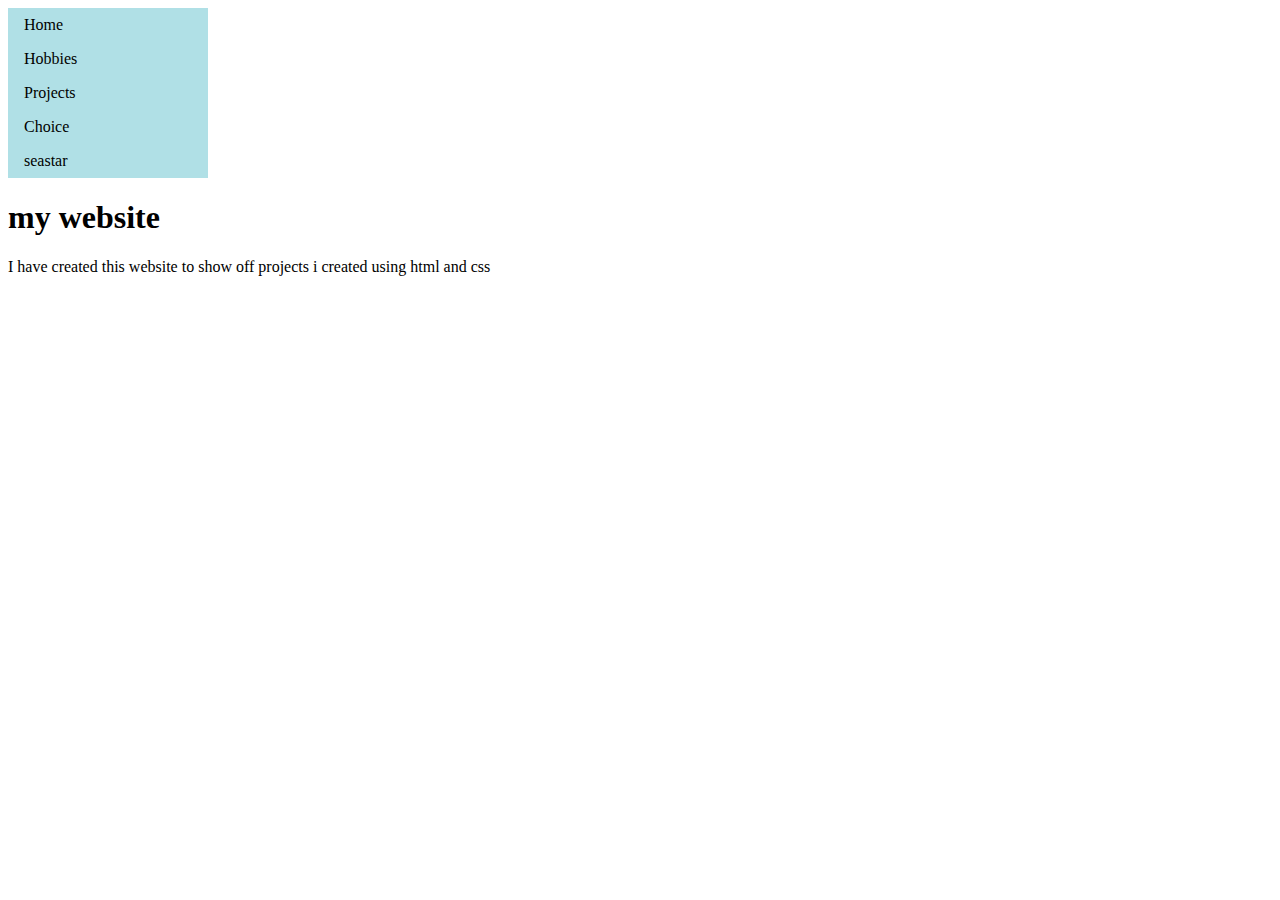
<file: index.html>
<!DOCTYPE html>
<html>
<head>
<title>Page Title</title>
<meta charset="UTF-8">
<link rel="stylesheet" type="text/css" href="style.css">
</head>
<body>
<ul>
  <li><a href="index.html">Home</a></li>
  <li><a href="hobbies.html">Hobbies</a></li>
  <li><a href="projects.html">Projects</a></li>
  <li><a href="choice.html">Choice</a></li>
  <li><a href="seastar.html">seastar</a></li>
</ul>
<h1>my website</h1>
<p> I have created this website to show off projects i created using html and css</p>

</body>
</html>
</file>
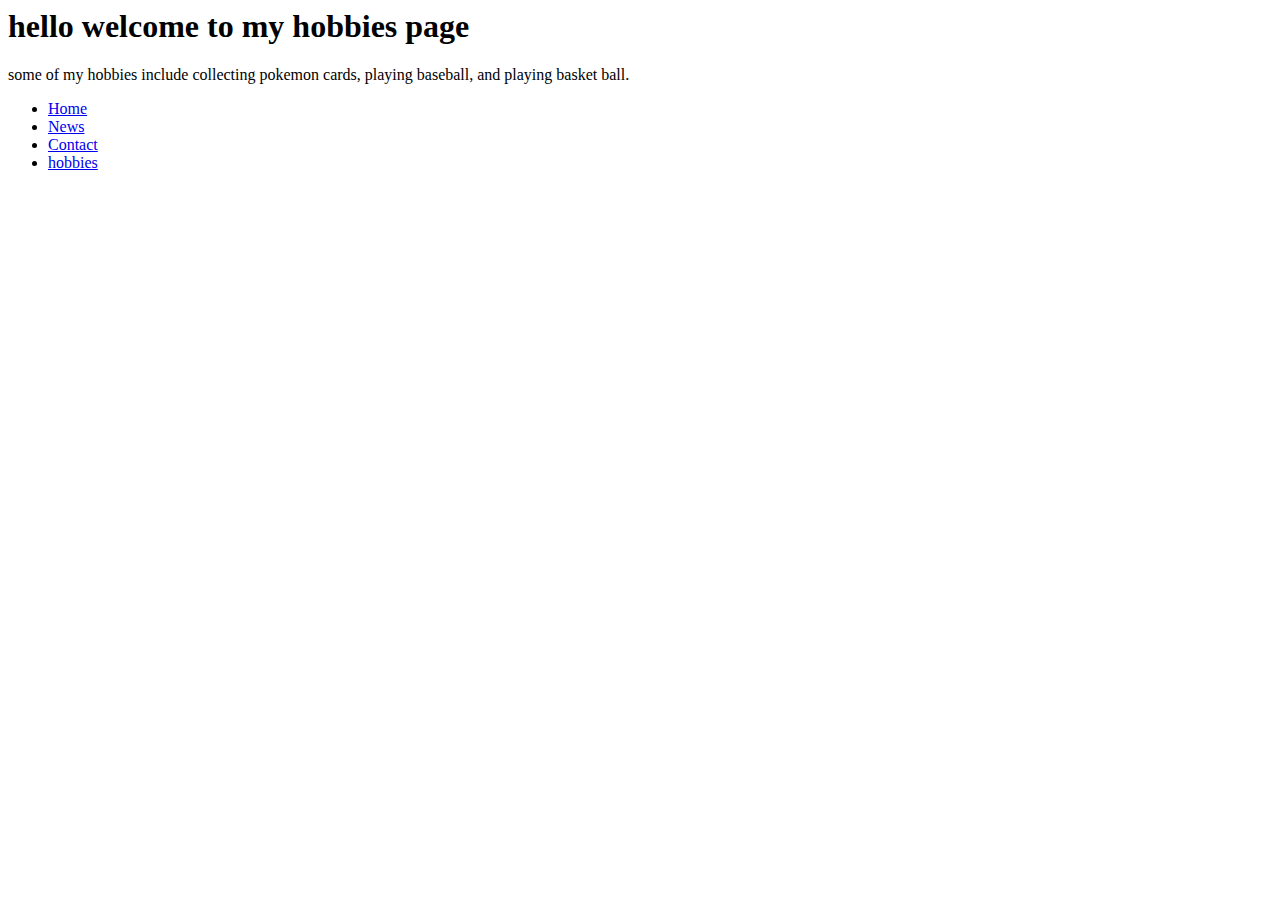
<file: hobbies.html>
<html>
  <h1> hello welcome to my hobbies page</h1>
<p> some of my hobbies include collecting pokemon cards, playing baseball, and playing basket ball.</p>
  
  <ul>
  <li><a href="index.html">Home</a></li>
  <li><a href="news.asp">News</a></li>
  <li><a href="contact.">Contact</a></li>
  <li><a href="hobbies.html">hobbies</a></li>
</ul>
</file>
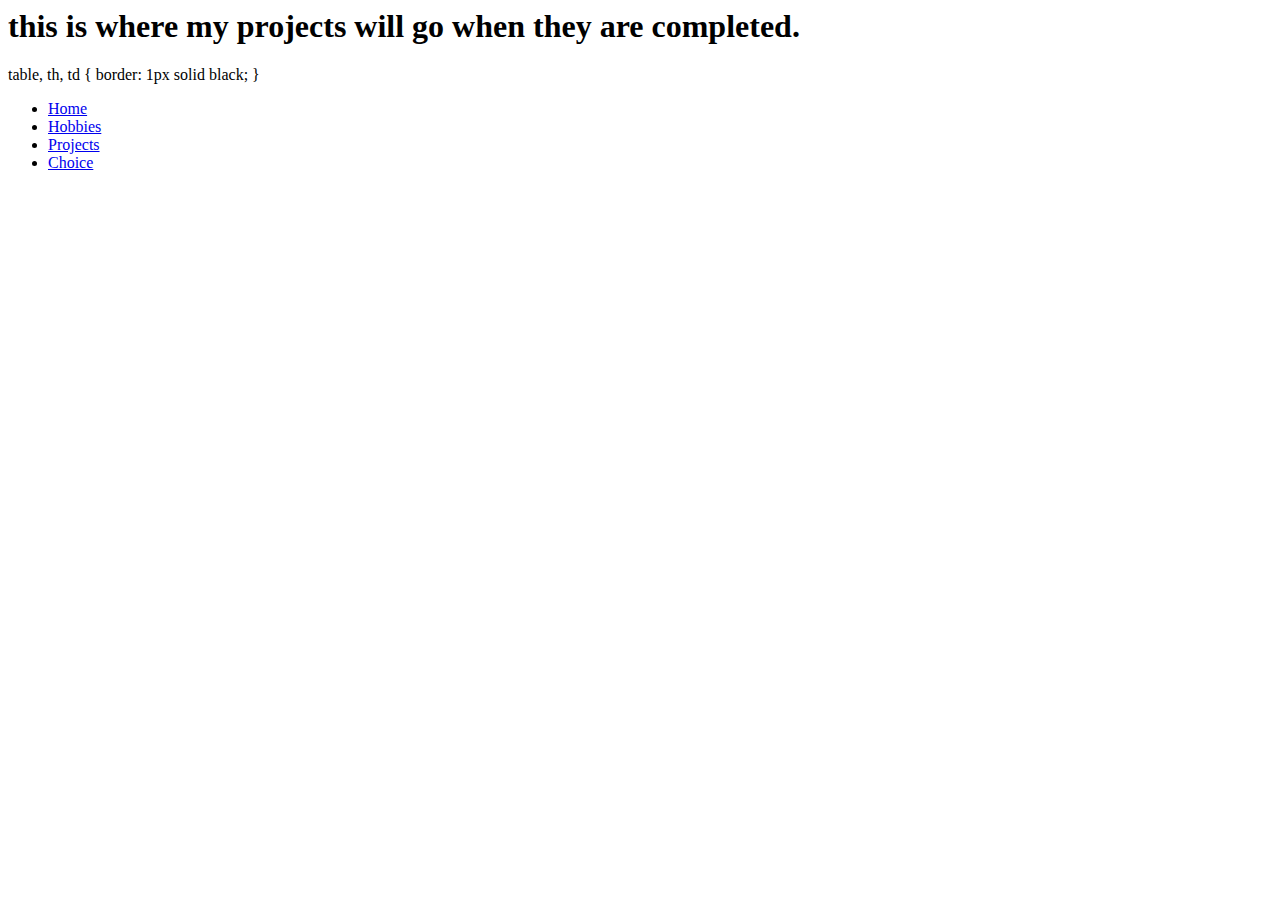
<file: projects.html>
<html>
<h1> this is where my projects will go when they are completed.</h1>
table, th, td {
    border: 1px solid black;
}
<ul>
  <li><a href="index.html">Home</a></li>
  <li><a href="hobbies.html">Hobbies</a></li>
  <li><a href="projects.html">Projects</a></li>
  <li><a href="choice.html">Choice</a></li>
</ul>
</file>
<file: style.css>
ul {
    list-style-type: none;
    margin: 0;
    padding: 0;
    width: 200px;
    background-color: powderblue;
}

li a {
    display: block;
    color: #000;
    padding: 8px 16px;
    text-decoration: none;
}

li a.active {
    background-color: #4CAF50;
    color: white;
}

li a:hover:not(.active) {
    background-color: #555;
    color: white;
}
</file>
